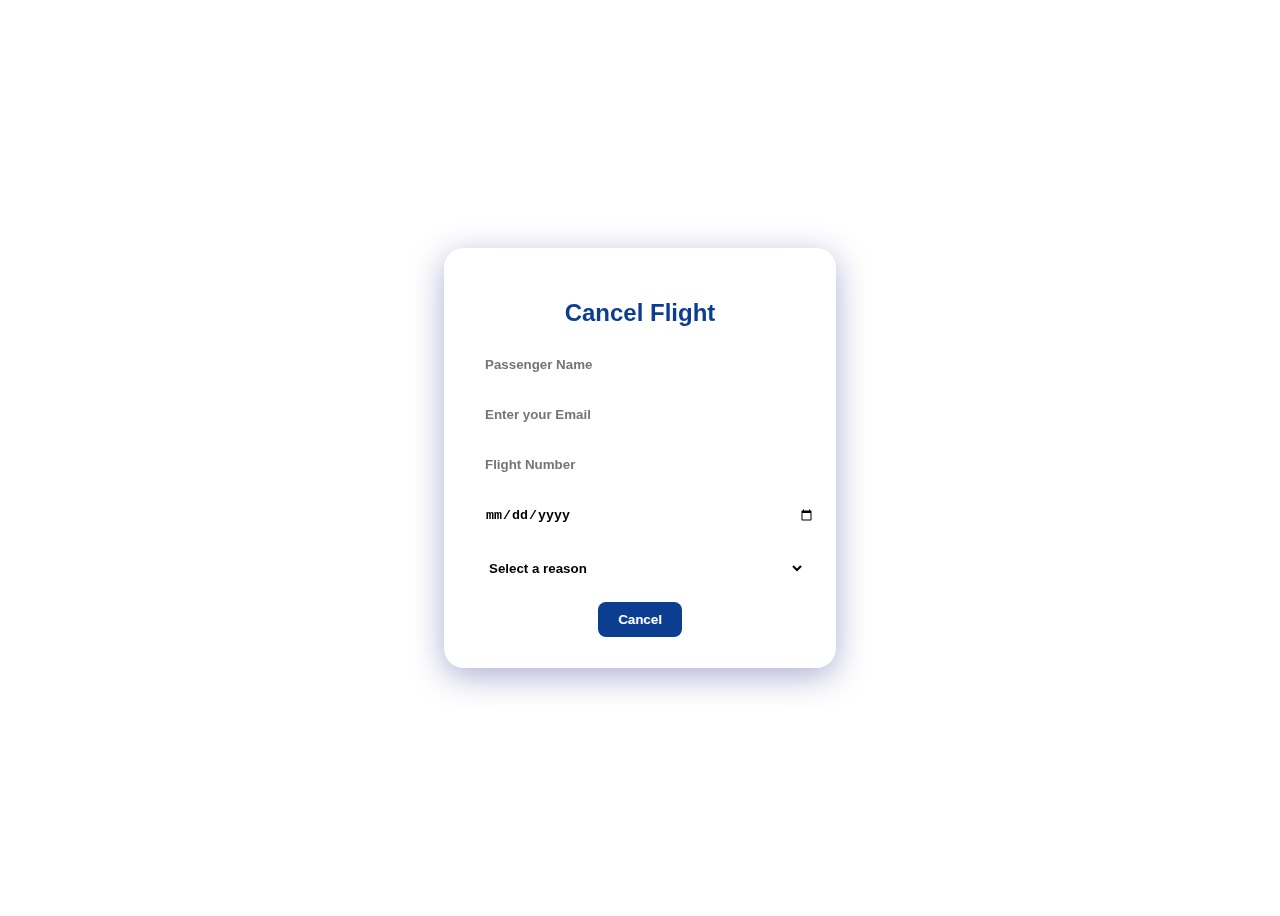
<file: Blossom Airlines/HTML Code/CancelBooking.html>
<!DOCTYPE html>
<html lang="en">
<head>
  <meta charset="UTF-8">
  <title>Cancel Flight - Blossom Airlines</title>
  <style>
    body {
      font-family: 'Segoe UI', sans-serif;
      background: url('https://images.unsplash.com/photo-1504198453319-5ce911bafcde?auto=format&fit=crop&w=1950&q=80') no-repeat center center fixed;
      background-size: cover;
      height: 100vh;
      display: flex;
      justify-content: center;
      align-items: center;
    }

    .cancel-box {
      background: rgba(255, 255, 255, 0.1);
      border-radius: 20px;
      padding: 30px;
      width: 330px;
      backdrop-filter: blur(10px);
      box-shadow: 0 8px 32px 0 rgba(31, 38, 135, 0.37);
      color: #fff;
      border: 1px solid rgba(255, 255, 255, 0.18);
      text-align: center;
    }

    .cancel-box h2 {
      margin-bottom: 20px;
      color: #0b3d91;
    }

    .cancel-box input,
    .cancel-box select {
      width: 100%;
      padding: 10px;
      margin-bottom: 15px;
      border: none;
      border-radius: 10px;
      background: rgba(255, 255, 255, 0.3);
      color: #000;
      font-weight: bold;
    }

    .cancel-box button {
      background-color: #0b3d91;
      color: white;
      border: none;
      padding: 10px 20px;
      border-radius: 8px;
      cursor: pointer;
      font-weight: bold;
    }

    .cancel-box button:hover {
      background-color: #051b41;
    }

    .popup {
      display: none;
      position: fixed;
      top: 30%;
      left: 50%;
      transform: translate(-50%, -50%);
      background: white;
      color: black;
      padding: 25px 30px;
      border-radius: 15px;
      box-shadow: 0 0 20px rgba(0,0,0,0.3);
      z-index: 10;
      text-align: center;
    }

    .popup h3 {
      margin-bottom: 10px;
      color: #0b3d91;
    }

    .popup button {
      background-color: #0b3d91;
      color: white;
      border: none;
      padding: 8px 15px;
      border-radius: 5px;
      margin-top: 10px;
      cursor: pointer;
    }
  </style>
</head>
<body>

  <div class="cancel-box" id="cancel-flight">
    <h2>Cancel Flight</h2>
    <form onsubmit="cancelFlight(event)">
      <input type="text" id="passenger" placeholder="Passenger Name">
      <input type="email" id="email" placeholder="Enter your Email">
      <input type="text" id="flight" placeholder="Flight Number">
      <input type="date" id="date">
      <select id="reason">
        <option value="">Select a reason</option>
        <option value="Change of plans">Change of plans</option>
        <option value="Medical emergency">Medical emergency</option>
        <option value="Booking mistake">Booking mistake</option>
        <option value="Other">Other</option>
      </select>
      <button type="submit">Cancel</button>
    </form>
  </div>

  <!-- Pop-up -->
  <div id="popup" class="popup">
    <h3>Flight Cancelled!</h3>
    <p id="popup-message"></p>
    <button onclick="closePopup()">OK</button>
  </div>

  <script>
    function cancelFlight(event) {
      event.preventDefault();

      const passenger = document.getElementById("passenger").value.trim();
      const email = document.getElementById("email").value.trim();
      const flight = document.getElementById("flight").value.trim();
      const date = document.getElementById("date").value;
      const reason = document.getElementById("reason").value;

      if (!passenger || !email || !flight || !date || !reason) {
        alert("Please fill out all the fields.");
        return;
      }

      const msg = `Flight ${flight} for ${passenger} on ${date} has been cancelled.\nReason: ${reason}`;
      document.getElementById("popup-message").innerText = msg;
      document.getElementById("popup").style.display = "block";
    }

    function closePopup() {
      document.getElementById("popup").style.display = "none";
    }
  </script>

</body>
</html>
</file>
